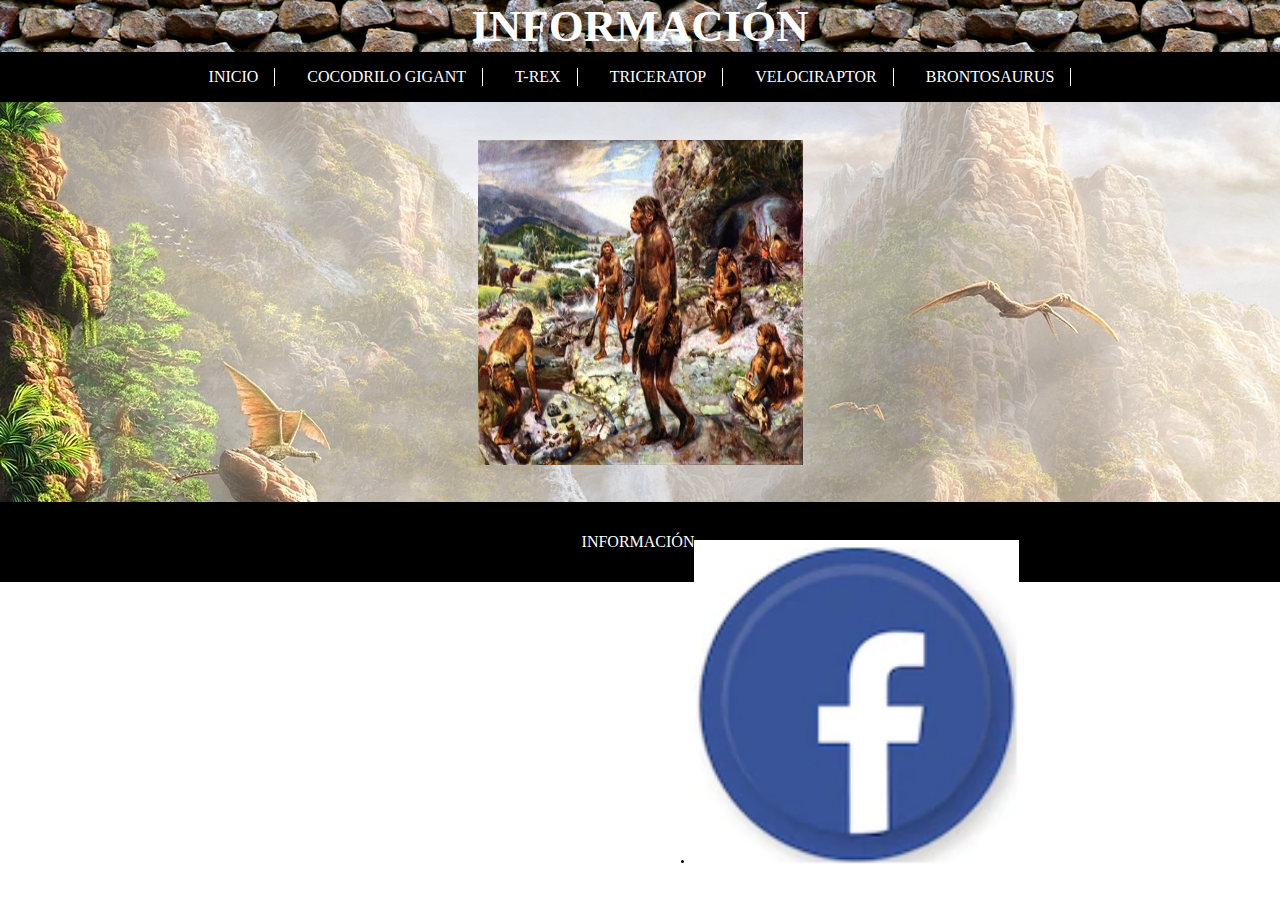
<file: index.html>
<!DOCTYPE html>
<html lang="en">
    <head>
        <meta charset="UTF-8">
        <title>Preihistoria</title>
        <link href="./css/style.css" rel="stylesheet" type="text/css">
        <link rel="icon" href="./multimedia/imagens.ico">
    </head>
    <body>
        <header>
                <h1>
                    Información     
                </h1>
            <ul class="lista">
                <li><a href="./index.html">inicio</a></li>
                <li><a href="./htmls/page1.html">Cocodrilo gigant</a></li>
                <li><a href="./htmls/page2.html">T-Rex</a></li>
                <li><a href="./htmls/page3.html">Triceratop</a></li>
                <li><a href="./htmls/page4.html">Velociraptor</a></li>
                <li><a href="./htmls/page5.html">Brontosaurus</a></li>
            </ul>
        </header>
                <main>  
                    <div>
                    <img class="foto" src="./multimedia/Prehisto.jpg">
                    </div>   
                </main>
        <footer>
            <ul class="info">
                <il><a href="./htmls/archivo1.html">Información</a></il>
                <li class="redes"><a href="https://es-la.facebook.com/login/device-based/regular/login/" target="blanck"><img src="./multimedia/facebook.png"></a>
            </ul>
        </footer>
    </body>
</html>
</file>
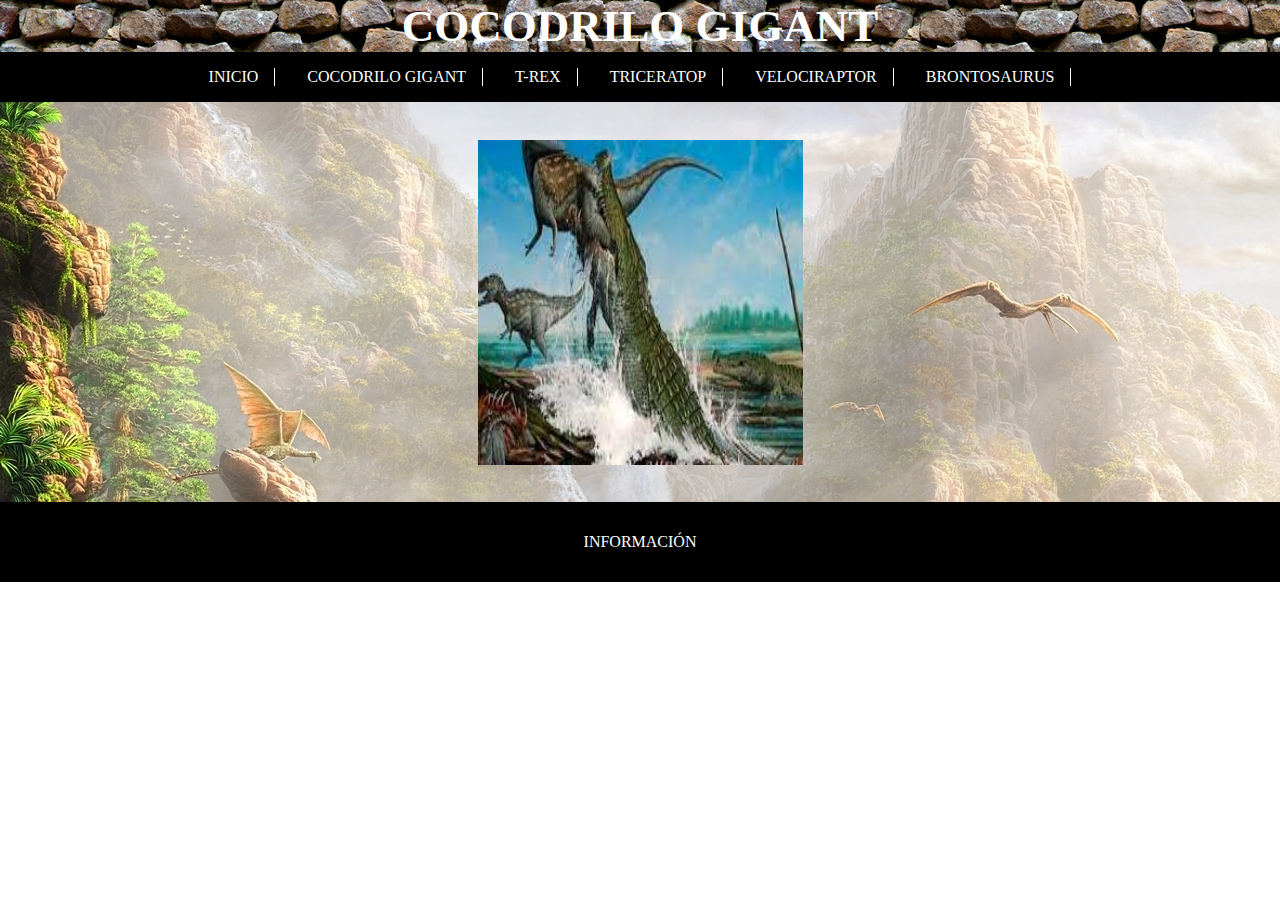
<file: htmls/page1.html>
<!DOCTYPE html>
<html lang="en">
    <head>
        <meta charset="UTF-8">
        <title>Cocodrilo gigant</title>
        <link href="../css/style.css" rel="stylesheet" type="text/css">
        <link rel="icon" href="../multimedia/imagens.ico">
    </head>
    <body>
        <header>
            <h1>
                Cocodrilo gigant
            </h1>
            <ul class="lista">
                <li><a href="../index.html">inicio</a></li>
                <li><a href="./page1.html">Cocodrilo gigant</a></li>
                <li><a href="./page2.html">T-Rex</a></li>
                <li><a href="./page3.html">Triceratop</a></li>
                <li><a href="./page4.html">Velociraptor</a></li>
                <li><a href="./page5.html">Brontosaurus</a></li>
            </ul>
        </header>
                <main>  
                    <div>
                    <img class="foto" src="../multimedia/cocodrile.jpg">
                    </div>
                </main>
                        <footer>
                            <ul class="info">
                                <il><a href="https://es.wikipedia.org/wiki/Crocodylus_porosus">Información</a></il>
                            </ul>
                        </footer>
    </body>
</html>
</file>
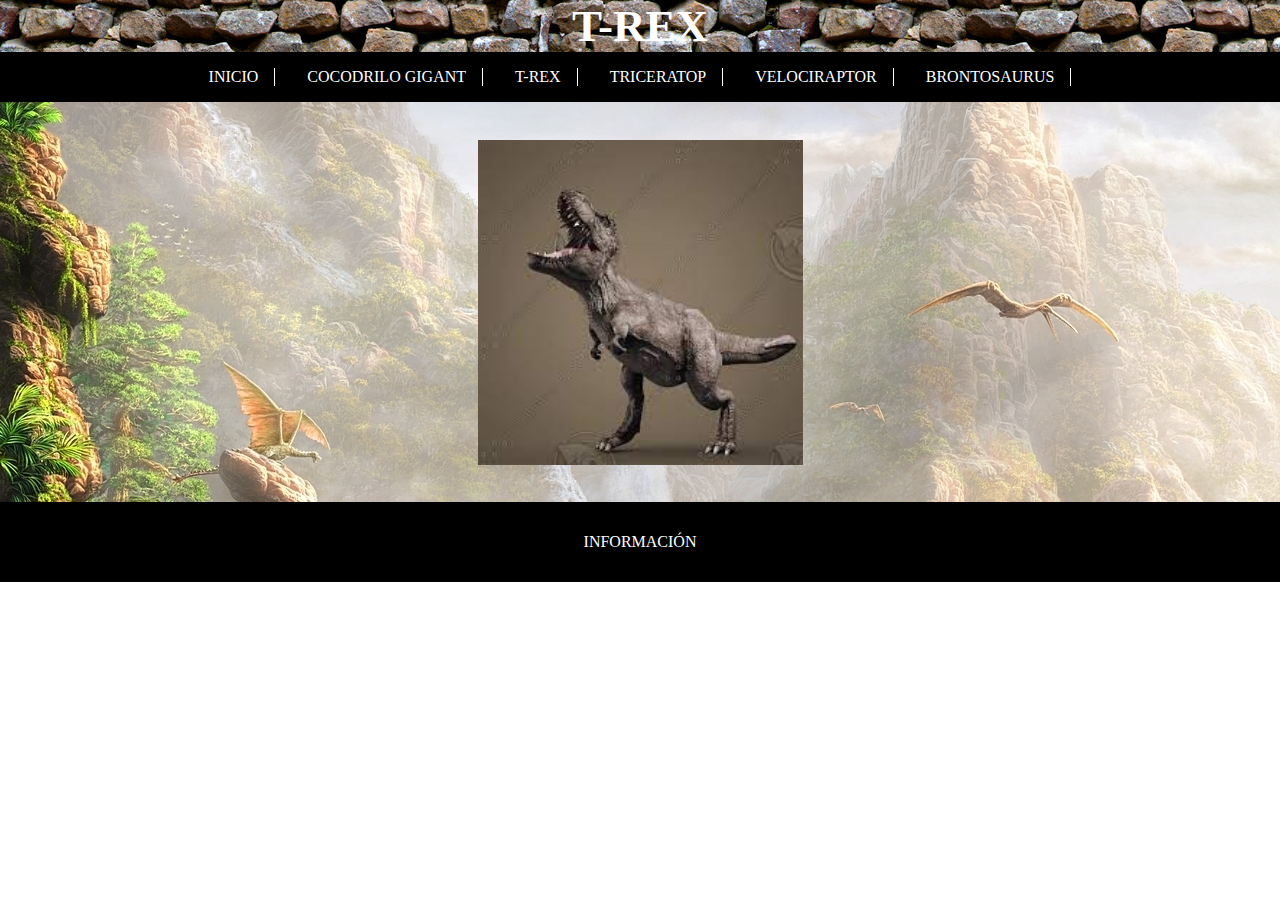
<file: htmls/page2.html>
<!DOCTYPE html>
<html lang="en">
    <head>
        <meta charset="UTF-8">
        <title>T-Rex</title>
        <link href="../css/style.css" rel="stylesheet" type="text/css">
        <link rel="icon" href="../multimedia/imagens.ico">
    </head>
    <body>
        <header>
            <h1>
                T-Rex
            </h1>
            <ul class="lista">
                <li><a href="../index.html">inicio</a></li>
                <li><a href="./page1.html">Cocodrilo gigant</a></li>
                <li><a href="./page2.html">T-Rex</a></li>
                <li><a href="./page3.html">Triceratop</a></li>
                <li><a href="./page4.html">Velociraptor</a></li>
                <li><a href="./page5.html">Brontosaurus</a></li>
            </ul>
        </header>
                <main>  
                    <div>
                    <img class="foto" src="../multimedia/Trex.jpg">
                    </div>
                </main>
                        <footer>
                            <ul class="info">
                                <il><a href="https://es.wikipedia.org/wiki/Tyrannosaurus_rex">Información</a></il>
                            </ul>
                        </footer>
    </body>
</html>
</file>
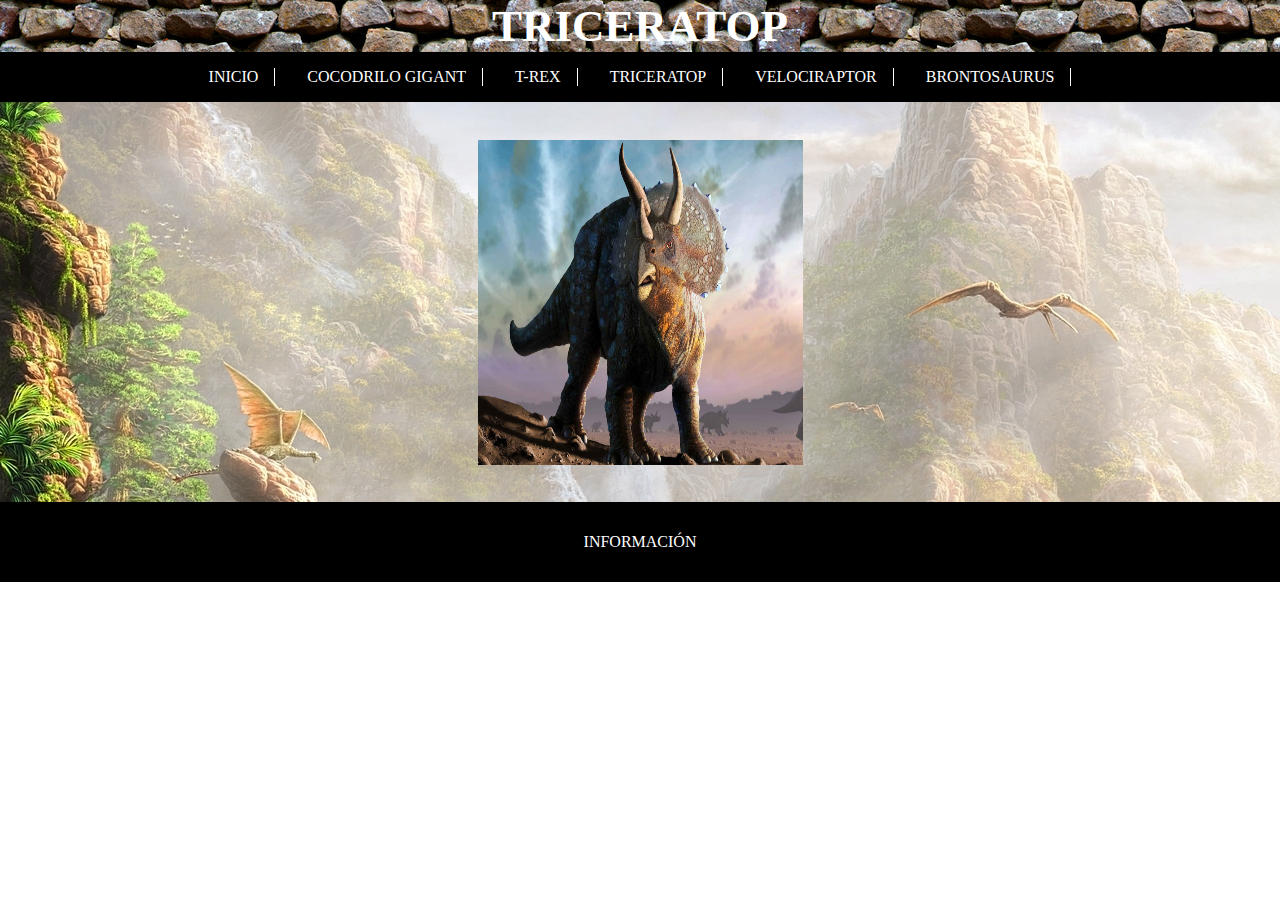
<file: htmls/page3.html>
<!DOCTYPE html>
<html lang="en">
    <head>
        <meta charset="UTF-8">
        <title>Triceratop</title>
        <link href="../css/style.css" rel="stylesheet" type="text/css">
        <link rel="icon" href="../multimedia/imagens.ico">
    </head>
    <body>
        <header>
            <h1>
                Triceratop
            </h1>
            <ul class="lista">
                <li><a href="../index.html">inicio</a></li>
                <li><a href="./page1.html">Cocodrilo gigant</a></li>
                <li><a href="./page2.html">T-Rex</a></li>
                <li><a href="./page3.html">Triceratop</a></li>
                <li><a href="./page4.html">Velociraptor</a></li>
                <li><a href="./page5.html">Brontosaurus</a></li>
            </ul>
        </header>
                <main>  
                    <div >
                    <img class="foto" src="../multimedia/Triceratops.jpg">
                    </div>
                </main>
                        <footer>
                            <ul class="info">
                                <il><a href="https://es.wikipedia.org/wiki/Triceratops">Información</a></il>
                            </ul>
                        </footer>
    </body>
</html>
</file>
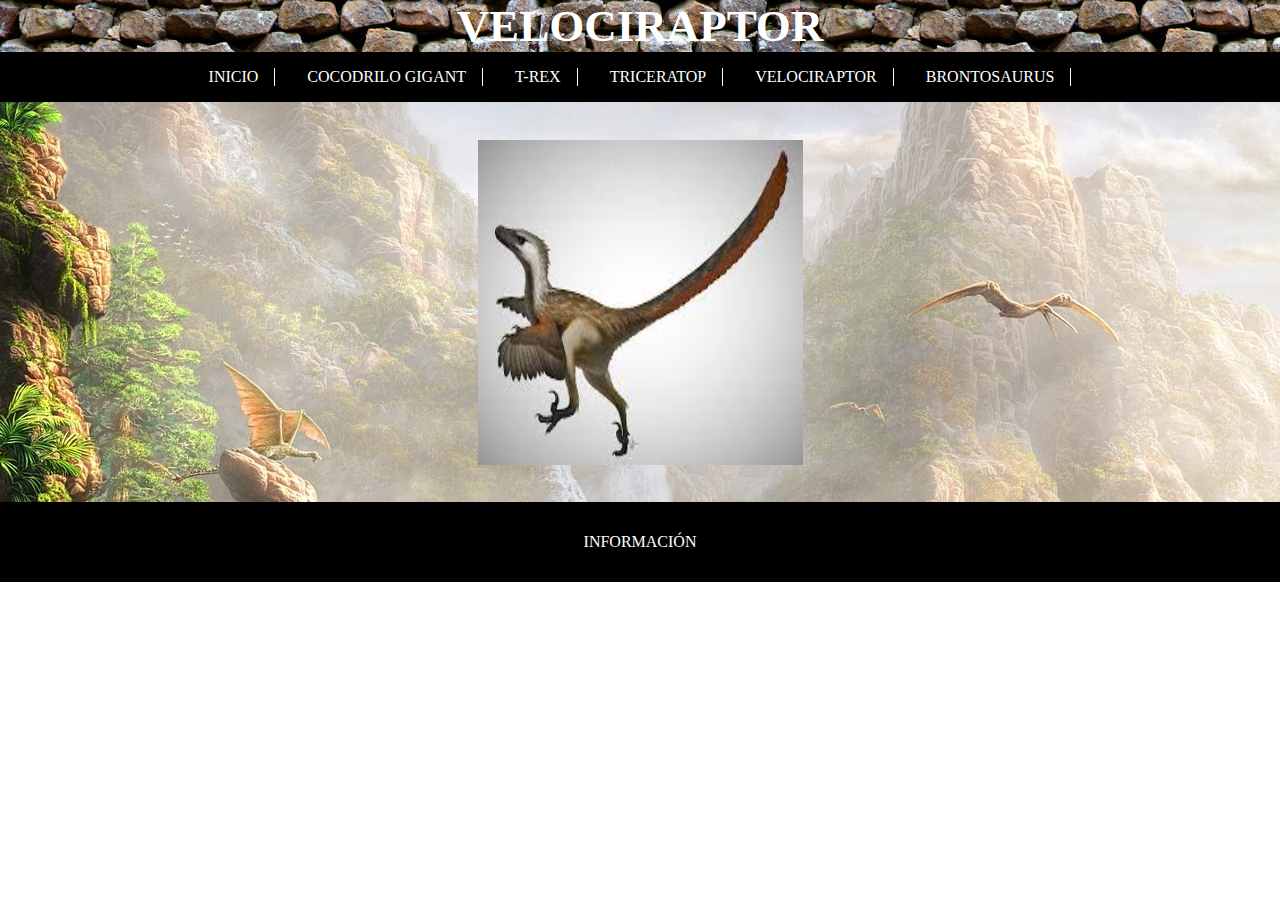
<file: htmls/page4.html>
<!DOCTYPE html>
<html lang="en">
    <head>
        <meta charset="UTF-8">
        <title>Velociraptor</title>
        <link href="../css/style.css" rel="stylesheet" type="text/css">
        <link rel="icon" href="../multimedia/imagens.ico">
    </head>
    <body>
        <header>
            <h1>
                Velociraptor
            </h1>
            <ul class="lista">
                <li><a href="../index.html">inicio</a></li>
                <li><a href="./page1.html">Cocodrilo gigant</a></li>
                <li><a href="./page2.html">T-Rex</a></li>
                <li><a href="./page3.html">Triceratop</a></li>
                <li><a href="./page4.html">Velociraptor</a></li>
                <li><a href="./page5.html">Brontosaurus</a></li>
            </ul>
        </header>
                <main>  
                    <div >
                    <img class="foto" src="../multimedia/Velo.jpg">
                    </div>
                </main>
                        <footer>
                            <ul class="info">
                                <il><a href="https://es.wikipedia.org/wiki/Velociraptor">Información</a></il>
                            </ul>
                        </footer>
    </body>
</html>
</file>
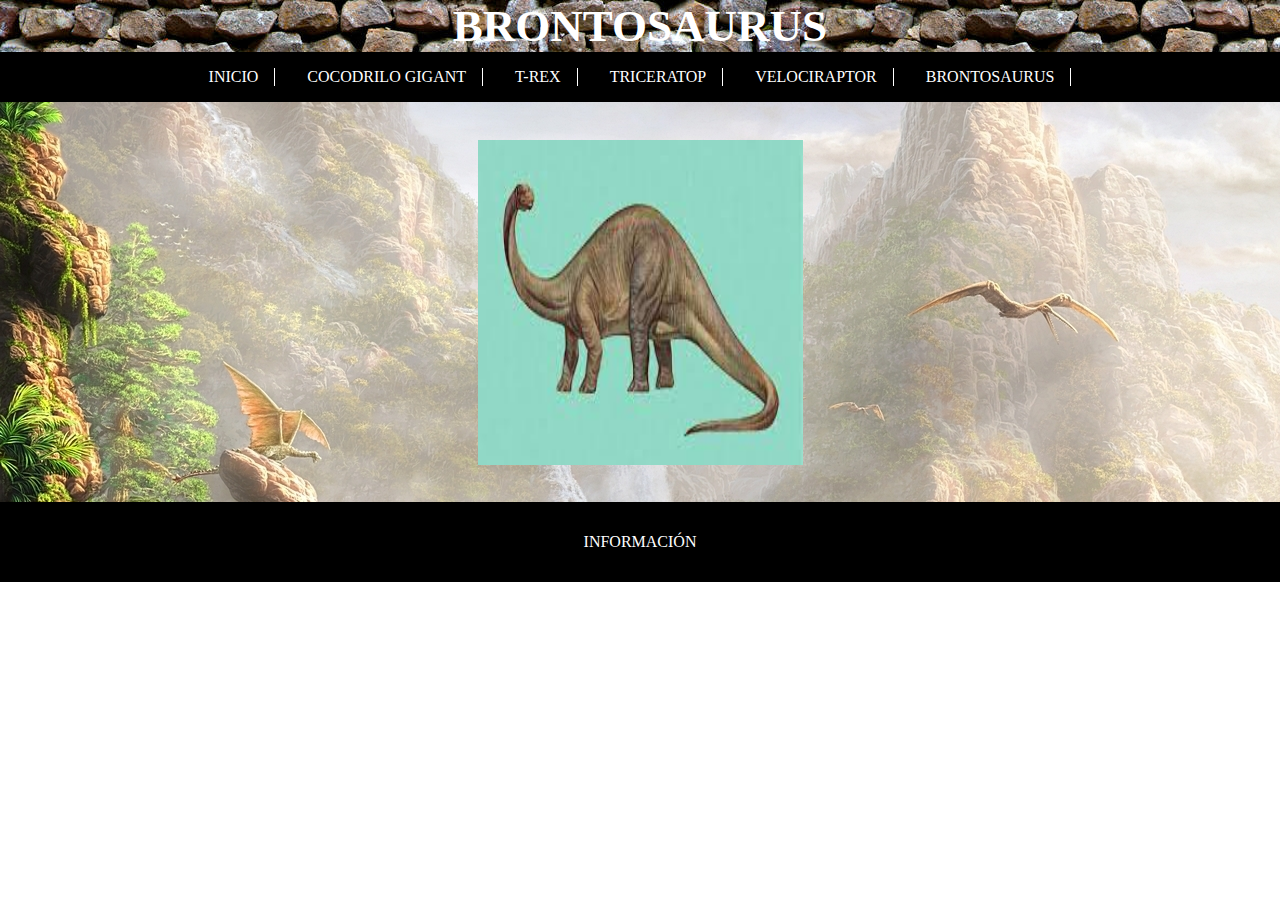
<file: htmls/page5.html>
<!DOCTYPE html>
<html lang="en">
    <head>
        <meta charset="UTF-8">
        <title>Brontosaurus</title>
        <link href="../css/style.css" rel="stylesheet" type="text/css">
        <link rel="icon" href="../multimedia/imagens.ico">
    </head>
    <body>
        <header>
            <h1>
                Brontosaurus
            </h1>
            <ul class="lista">
                <li><a href="../index.html">inicio</a></li>
                <li><a href="./page1.html">Cocodrilo gigant</a></li>
                <li><a href="./page2.html">T-Rex</a></li>
                <li><a href="./page3.html">Triceratop</a></li>
                <li><a href="./page4.html">Velociraptor</a></li>
                <li><a href="./page5.html">Brontosaurus</a></li>
            </ul>
        </header>
                <main>  
                    <div >
                    <img class="foto" src="../multimedia/Bronto.jpg">
                    </div>
                </main>
                        <footer>
                            <ul class="info">
                                <il><a href="https://es.wikipedia.org/wiki/Brontosaurus">Información</a></il>
                            </ul>
                        </footer>
    </body>
</html>
</file>
<file: css/style.css>
* {
    margin: 0;
    padding: 0;
}
body{
    font-size: 10px;
}

h1 {
    text-align: center;
    font-size: 45px;
    text-transform: uppercase;
    background-image: url(../multimedia/Rocas.jpg);
    color: white;
}

.lista {
    display: flex;
    justify-content: center;
    background-color: black;
}

.lista li {
    list-style: none;
    margin: 1rem;
    text-transform: uppercase;
    border-right: solid .1rem white;
    padding-right: 1rem;
}

a {
    color: white;
    text-decoration: none;
    font-size: 1rem;
}
img {
    width: 325px;
    height: 325px;
    display: block;
    margin: auto;
}
div {
    background-image: url(../multimedia/fondo.jpg);
    width: 100%;
    height: 25rem;
    display: flex;
    justify-content: center;
    align-items: center;
}
.foto{
    margin: 2rem 2rem;
}
.info{
    display: flex;
    justify-content: center;
    align-items: center;
    text-transform: uppercase;
    background-color: #000;
    width: 100%;
    height: 5rem;
}

.redes {
    width: 4px;
    height: 4px;
}
</file>
